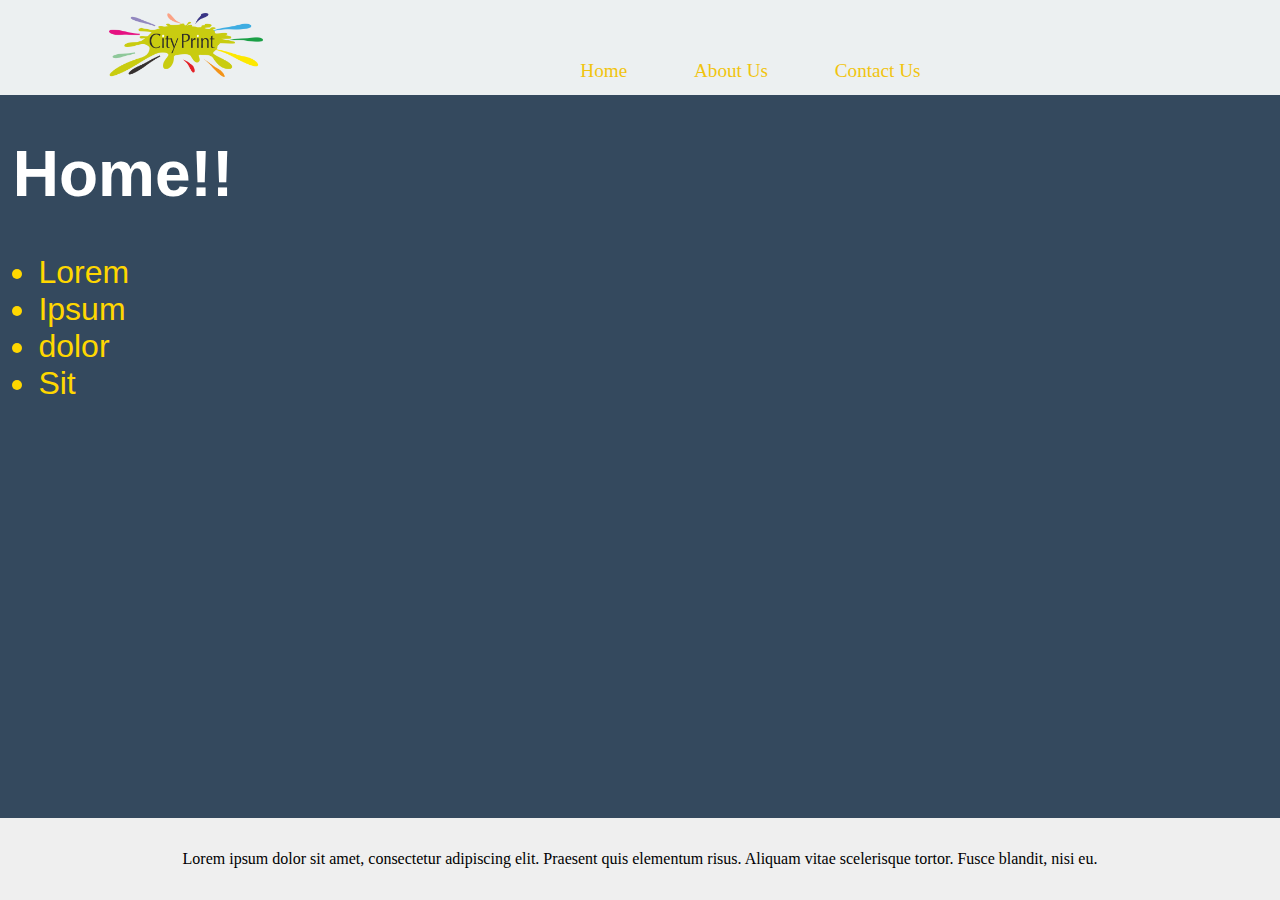
<file: web_projects/cityprint/index.html>
<!DOCTYPE html>
<html>
<head>
	<meta charset="utf-8">
	<meta http-equiv="X-UA-Compatible" content="IE=edge">
	<title> City Print Services | Home</title>
	<link rel="stylesheet" href="../cityprint/main.css">
</head>
	<body>
		<header>
			<nav>
				
				<img class="logo" src="../cityprint/logo.png" alt="city print logo">			
				<a href="index.html">Home</a>
				<a href="About Us.html">About Us</a>
		 		<a href="http://www.cityprint-cardiff.co.uk/contact-us">Contact Us</a>

			</nav>
		</header>

			<article class="home">
			 
			 	<h1>Home!!</h1>

			 		<ul> 

			 			<li> Lorem </li>
			 			<li> Ipsum </li>
			 			<li> dolor </li>
			 			<li> Sit   </li>

			 		</ul>

			</article>

		<footer>

				<p>	Lorem ipsum dolor sit amet, consectetur adipiscing elit. Praesent quis elementum risus. Aliquam vitae scelerisque tortor. Fusce blandit, nisi eu.</p>

		</footer>
	</body>
</html>
</file>
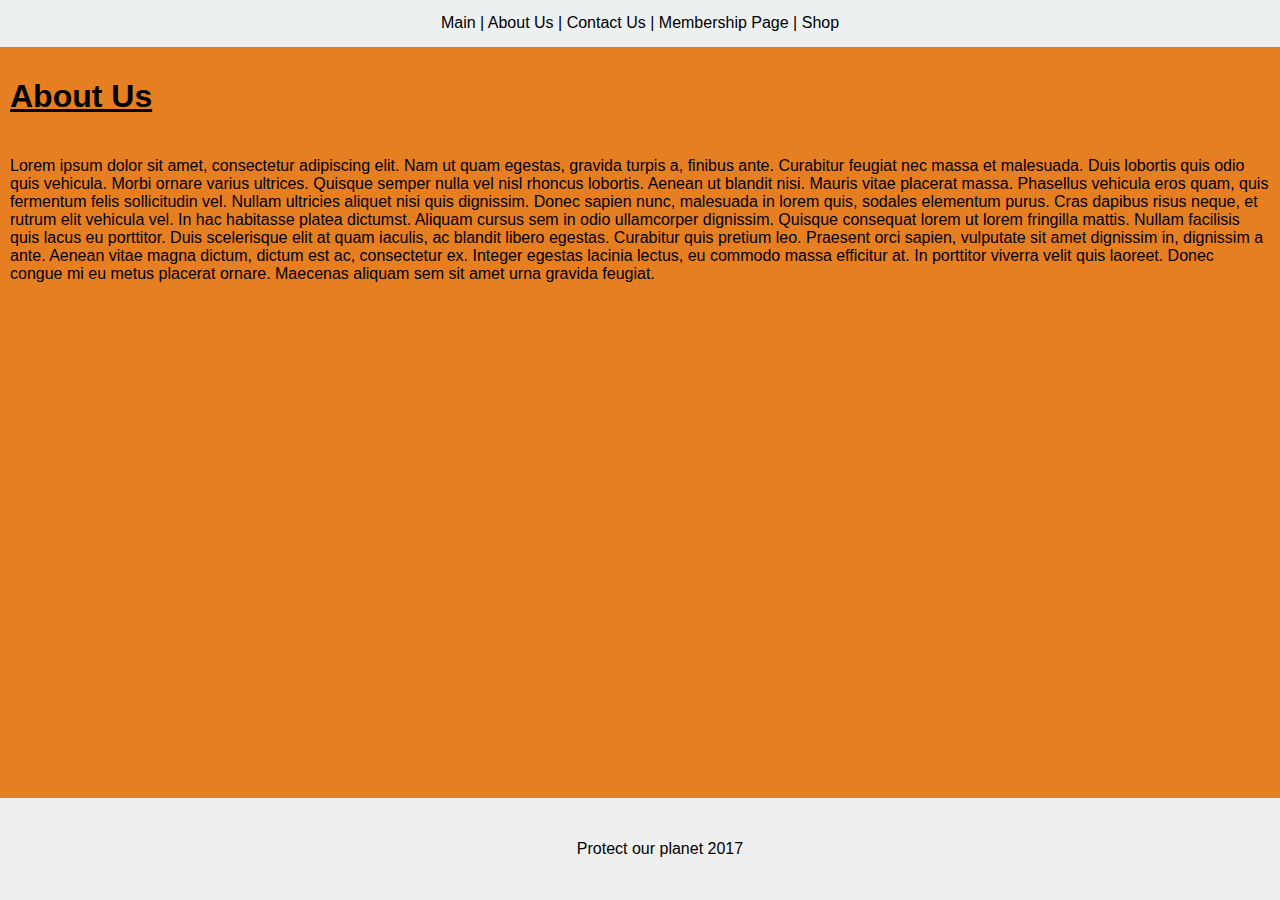
<file: web_projects/pop/about.html>
<!DOCTYPE html>
<html>
	<head>

	<title>About Us</title>
	<link rel="stylesheet" type="text/css" href="web.css">

	</head>
	<body>
			<header> 
				<nav>
					<a href="index.html">Main</a> | 
					<a href="about.html">About Us</a> |
					<a href="contact.html">Contact Us</a> |
					<a href="member.html">Membership Page</a> | 
					<a href="shop.html">Shop</a> 
				</nav>
			</header>

			<h1>About Us</h1>

			<p> 

Lorem ipsum dolor sit amet, consectetur adipiscing elit. Nam ut quam egestas, gravida turpis a, finibus ante. Curabitur feugiat nec massa et malesuada. Duis lobortis quis odio quis vehicula. Morbi ornare varius ultrices. Quisque semper nulla vel nisl rhoncus lobortis. Aenean ut blandit nisi. Mauris vitae placerat massa. Phasellus vehicula eros quam, quis fermentum felis sollicitudin vel. Nullam ultricies aliquet nisi quis dignissim. Donec sapien nunc, malesuada in lorem quis, sodales elementum purus. Cras dapibus risus neque, et rutrum elit vehicula vel. In hac habitasse platea dictumst. Aliquam cursus sem in odio ullamcorper dignissim. Quisque consequat lorem ut lorem fringilla mattis.

Nullam facilisis quis lacus eu porttitor. Duis scelerisque elit at quam iaculis, ac blandit libero egestas. Curabitur quis pretium leo. Praesent orci sapien, vulputate sit amet dignissim in, dignissim a ante. Aenean vitae magna dictum, dictum est ac, consectetur ex. Integer egestas lacinia lectus, eu commodo massa efficitur at. In porttitor viverra velit quis laoreet. Donec congue mi eu metus placerat ornare. Maecenas aliquam sem sit amet urna gravida feugiat.  

			</p>

			<footer>
					<p class="foot">	Protect our planet 2017</p>
			</footer>
	</body>
</html>
</file>
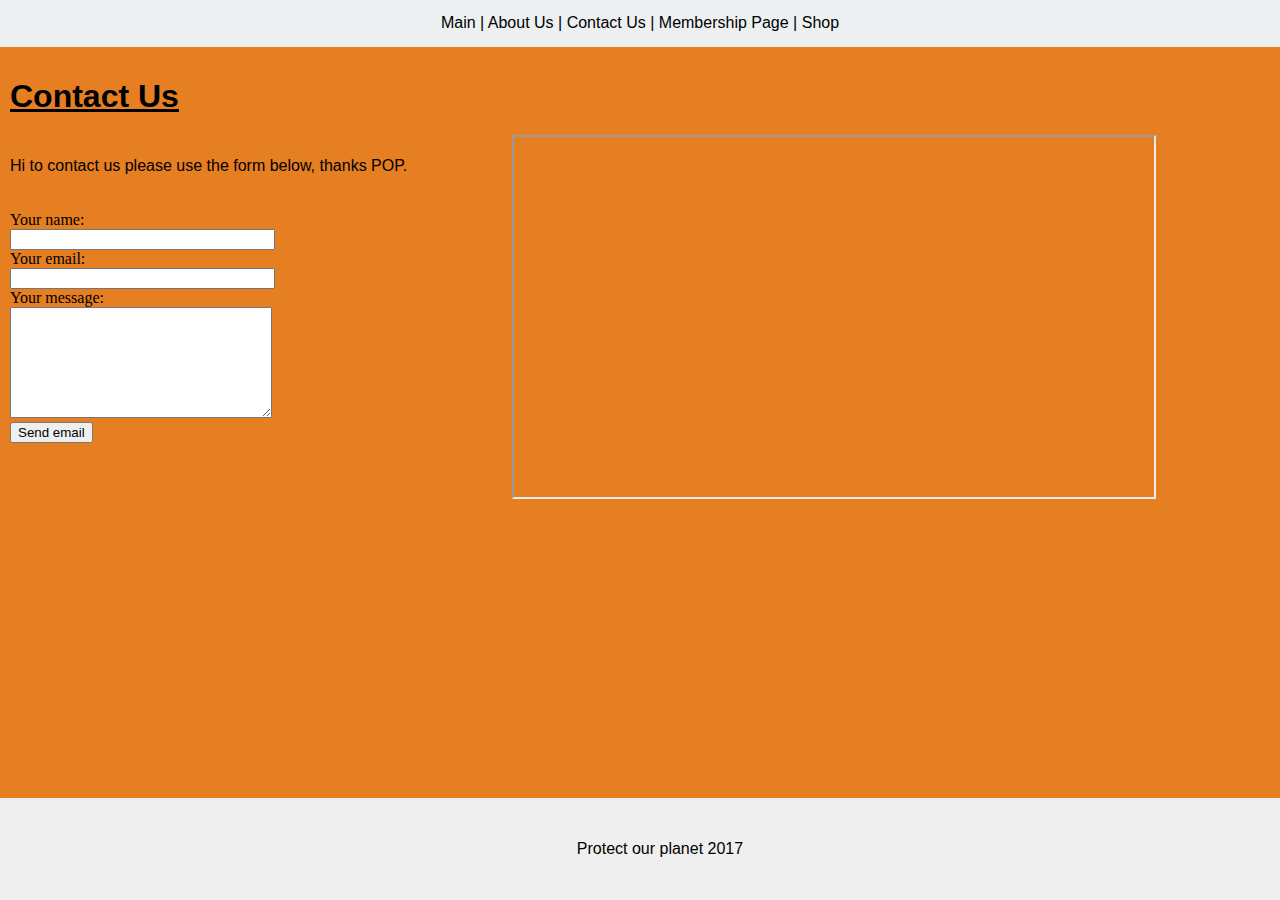
<file: web_projects/pop/contact.html>
<!DOCTYPE html>
<html>
	<head>

	<title>Contact Us</title>
	<link rel="stylesheet" type="text/css" href="web.css">

	</head>
	<body>
			<header> 
				<nav>
					<a href="index.html">Main</a> | 
					<a href="about.html">About Us</a> |
					<a href="contact.html">Contact Us</a> |
					<a href="member.html">Membership Page</a> | 
					<a href="shop.html">Shop</a> 
				</nav>
			</header>

<h1>Contact Us</h1>

<p>
	
	Hi to contact us please use the form below, thanks POP.

</p>
<form class="contact_form" action="#" method="POST" enctype="multipart/form-data">

		<label for="name">Your name:</label><br />
		<input id="name" class="input" name="name" type="text" value="" size="30" /><br />
	
	
		<label for="email">Your email:</label><br />
		<input id="email" class="input" name="email" type="text" value="" size="30" /><br />

	
		<label for="message">Your message:</label><br />
		<textarea id="message" class="input" name="message" rows="7" cols="30"></textarea><br />
	
	<input class="submit_button" type="submit" value="Send email" />
</form>

<div class=vid_contain> 
		<iframe height="360" width="640" src="https://www.youtube.com/embed/iK_qzk6sJS4">
		</iframe> 
</div>

			<footer>
					<p class="foot">Protect our planet 2017</p>
			</footer>
					
	</body>
</html>
</file>
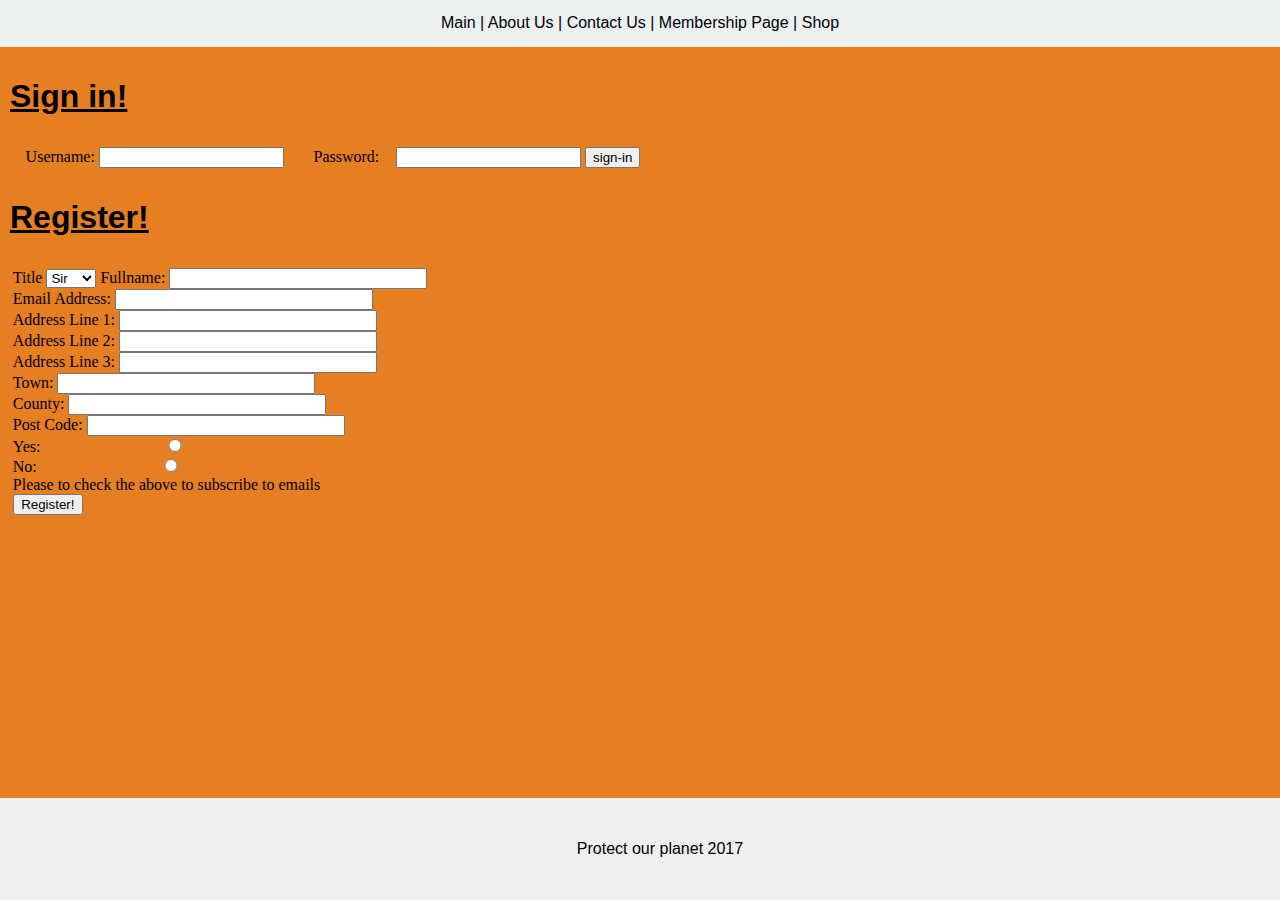
<file: web_projects/pop/member.html>
<!DOCTYPE html>
<html>
	<head>

	<title>Membership Page</title>
	<link rel="stylesheet" type="text/css" href="web.css">

	</head>
	<body>
			<header> 
				<nav>
					<a href="index.html">Main</a> | 
					<a href="about.html">About Us</a> |
					<a href="contact.html">Contact Us</a> |
					<a href="member.html">Membership Page</a> | 
					<a href="shop.html">Shop</a> 
				</nav>
			</header>

			<footer>
					<p class="foot">Protect our planet 2017</p>
			</footer>

			<h1>
				Sign in!
			</h1>

			<form>  

			<label class="username"> Username: </label>
			<input class="username-text" type="text" name="username">  
			<label class="password">Password: </label>
			<input class="password-text" type="password" name="password">

			<input class="submit_a" type="button" name="submit_a" value="sign-in">
			</form>

			<h1>Register!</h1>
<div class = "container">
<div class="Register-Form">
			<form>
				<label>Title</label>
				<select class= "sir">
					<option> Sir</option>
					<option>Mr</option>
					<option>Miss</option>
					<option>Mrs</option>
				</select>

				<label>Fullname: </label>
				<input type="text"><br>

				<label>Email Address: </label>
				<input type="text" name=""> <br>

				<label> Address Line 1: </label>
				<input type="text" name="line 1" > <br>
				<label> Address Line 2: </label>
				<input type="text" name="line 2" > <br>
				<label> Address Line 3: </label>
				<input type="text" name="line 3" > <br>
				<label> Town: </label>
				<input type="text" name="Town" > <br>
				<label> County: </label>
				<input type="text" name="County" > <br>
				<label> Post Code: </label>
				<input type="text" name="Postcode" > <br>

				<label>Yes: </label>
				<input type="radio"
						name = "radio_yes"> <br>

				<label>No: </label>
				<input type="radio"
						name = "radio_no">
						<br>
				<label > Please to check the above to subscribe to emails</label>
		</div>
				<input class="register_button" type="submit" value="Register!" />

			</form>
		</div>
		
	</body>
</html>
</file>
<file: web_projects/cityprint/main.css>
@font-face {

	font-family: Code-Pro;
	src: url("http://localhost/city/font/Code-Pro.otf");

}

body {

	background-color: #34495e;
	margin: 0;
	padding: 0;
}


.logo {
	position: relative;
	right:20%;
	max-width: auto;
	max-height: 10em;

  	width: auto;
  	height: 4em;
}

nav {
	font-family: Code-Pro;
	background-color: #ecf0f1;
	padding: 1%;
	text-align: center;

}

nav a{
	margin-left: 5%;
	font-size: 120%;
}

nav a:link {

	color: #f1c40f;
	text-decoration: none;

}

nav a:visited {

	color: purple;
	text-decoration: none;


}

nav a:hover {

	background-color: #36cf77;
	text-decoration: none;
	padding-bottom: 1.05%;
	padding-top: 10%;
	padding-left: 3%;
	padding-right:3%;

}

footer {

position: absolute;
right: 0;
bottom: 0;
left: 0;
padding: 1rem;
background-color: #efefef;
text-align: center;

}

.contact h1, .home h1 {

font-family: 'Source Sans Pro', 'Ariel', sans-serif;
font-size: 4em;
color: white;
padding-left: 1%;
}

.contact h3 {

font-family: 'Source Sans Pro', sans-serif;
font-size: 2em;
color: yellow;
padding-left: 1%;

}

.contact h5, .contact p {

font-family: 'Source Sans Pro','Ariel', sans-serif;
font-size: 1em;
color: red;
max-width: 70%;
padding-left: 1%;

}

.home ul {

font-family: 'Source Sans Pro','Ariel', sans-serif;
font-size: 2em;
color: gold;
max-width: 70%;
padding-left: 3%;

}
</file>
<file: web_projects/pop/web.css>
﻿body {

	background-color: #e67e22;
	margin: 0px;
	padding: 0px;

}

.maintext {

	max-height: 20%;
	max-width: 30%;
	padding: 10px;

}

p {

	padding: 10px;
	font-family: arial, helvetica;
}

nav {

	padding: 0.9em;
	background-color: #ecf0f1;
	text-align: center;
	list-style: none;
	font-family: arial, helvetica;
}

a:link {

	text-decoration: none;
	color: black;

}

a:visited {

	color: black;

}

a:hover {

	color:purple;

}

a:active {

	color:red;

}

h1 {
	padding: 10px;
	font-family: arial, helvetica;
	text-decoration: underline;
}

img {

	position: absolute;
	bottom: 50%;
	right: 30%;
	width: 30%;
	height: 30%;
}


footer {

position: absolute;
right: 0;
bottom: 0;
left: 0;
padding: 1rem;
background-color: #efefef;

}

.foot {

	padding-left: 4%;
	text-align: center;

}

.contact_form {

padding: 10px;

}

.vid_contain {

	position: absolute;
	left: 40%;
	top: 15%;
}

.username, .password {

margin-left: 2%;

}

.email-text, .password-text {

	margin-left: 1%;
}

.container {
 width: 500px;
 clear: both;
 margin-left: 1%;

}

.Register-Form input {
	width: 50%;
	-ms-box-sizing:content-box;
    -moz-box-sizing:content-box;
    box-sizing:content-box;
    -webkit-box-sizing:content-box

}

.register_button {

	width:14%;
}

.item1 {

	position: absolute;
	bottom: 25%;
	right: 50%;
	width: 70%;
	height: 70%;

}

.buy {
position: absolute;
margin-left: 8%;
margin-top: 240px;
clear: both;

}

.price {
	padding: 3%;
}


.item2 {

	position: absolute;
	bottom: 25%;
	right: 34%;
	width: 50%;
	height: 70%;

}

.buy2 {
position: absolute;
margin-left: 35%;
margin-top: 240px;
clear: both;

}

.price1 {
	padding: 3%;
}

.item3 {

	position: absolute;
	bottom: 25%;
	right: 9%;
	width: 50%;
	height: 70%;

}

.buy3 {
position: absolute;
margin-left: 60%;
margin-top: 240px;
clear: both;

}

.price2 {

	padding: 3%;
}
</file>
